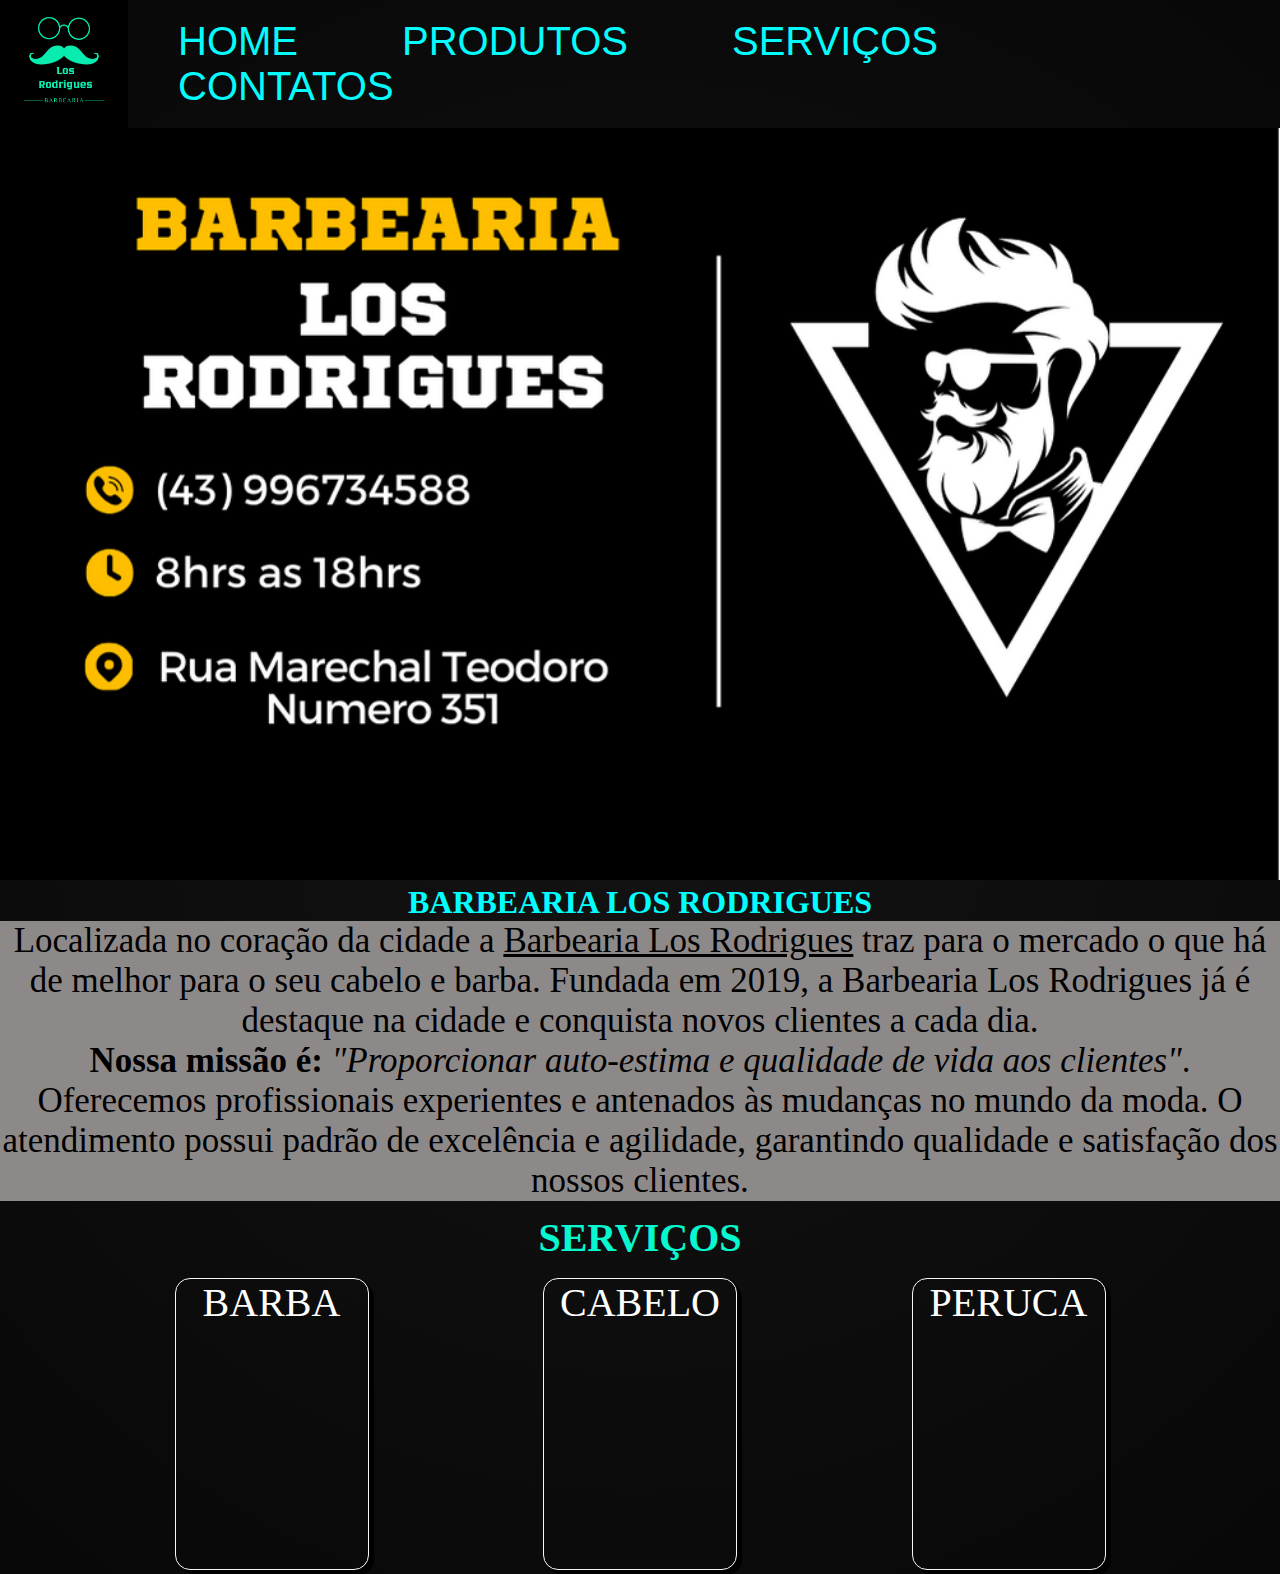
<file: index.html>
<!DOCTYPE html>
<html lang="pt-br">

<head>
    <meta charset="UTF-8">
    <meta name="viewport" content="width=device-width, initial-scale=1.0">
    <link rel="stylesheet" href="style.css">
    <title>Barbearia Los Rodrigues</title>
</head>

<body>
    <header>
        <div class="header-pai">
            <img id="logo" src="img/logo.png" alt="">
    <nav>
        <ul>
            <li><a href="index.html">home</a></li>
            <li><a href="#">produtos</a></li>
            <li><a href="#">serviços</a></li>
            <li><a href="contato.html">contatos</a></li>
        </ul>
        
    </nav>
    </div>
    </header>
    
    <img id="banner" src="img/banner.png" alt="banner topo">
    <h1>Barbearia Los Rodrigues </h1>
    <div class="texto">
        <p>Localizada no coração da cidade a <u>Barbearia Los Rodrigues</u> traz para o mercado o que há de melhor para
            o seu
            cabelo e barba. Fundada em 2019, a Barbearia Los Rodrigues já é destaque na cidade e conquista novos
            clientes a cada dia.</p>

        <p> <strong>Nossa missão é:</strong> <em>"Proporcionar auto-estima e qualidade de vida aos clientes"</em>.</p>

        <p>Oferecemos profissionais experientes e antenados às mudanças no mundo da moda. O atendimento possui padrão de
            excelência e agilidade, garantindo qualidade e satisfação dos nossos clientes.</p>
    </div>
</p>
    <h2>serviços</h2>
    <section class="servico">
    <div class="item-servico" id="item1">barba</div>
    <div class="item-servico" id="item2">cabelo</div>
    <div class="item-servico" id="item3">peruca</div>
    </section>
   
   
</body>


    </html>
</file>
<file: style.css>
*{
margin: 0%;
padding: 0%;
}

#logo {
    width: 10%;
    height: 5%;
}
.header-pai {
    position: relative;
    display: flex;
    justify-content: space-around;
    align-items: center;
}   

#banner {
width: 100%;
height: 50%;
}
nav li {
    display: inline;
   padding: 50px;
}

nav a {
    text-transform: uppercase;
    color: rgb(4, 252, 252);
    font-size: 40px;
    text-decoration: rgb(240, 241, 241);
    font-weight: lighter;
    font-family: 'Franklin Gothic Medium', 'Arial Narrow', Arial, sans-serif;
}

nav a:hover {
    color: rgb(124, 133, 133);
    text-decoration: underline;

}

h1 {
    text-align: center;
    color: rgb(0, 255, 255);
    text-transform: uppercase;
}

body {
    background: rgb(20, 19, 19);
background: radial-gradient(circle, rgba(5, 5, 5, 0.944) 0%, rgb(8, 8, 8) 100%);
}

.texto {
background-color: rgb(141, 137, 137);    
font-size: 35px;
text-align: center;

}

h2{
    color:rgb(6, 248, 208);
    text-align: center;
    text-transform: uppercase;
    font-size: 40px;
    padding: 1%;


}
.servico {
display: flex;
width: 100vw;
height: 300px;
justify-content: space-evenly;
align-items: center;
flex-wrap: wrap;

}

.item-servico {
    display: flex;
width:15%;
height: 290px;
border:  1px solid #f4f6f7;
color: white;
justify-content: center;
align-items: flex-start;
border-radius: 15px;
text-transform: uppercase;
font-size: 40px;
box-shadow: 5px 5px #000000;
}

#item1 {
    background-image: url(https://images.pexels.com/photos/2014808/pexels-photo-2014808.jpeg?auto=compress&cs=tinysrgb&w=1260&h=750&dpr=1);
    background-size: cover;

}
#item2 {
    background-image:url(https://images.pexels.com/photos/2809652/pexels-photo-2809652.jpeg?auto=compress&cs=tinysrgb&w=1260&h=750&dpr=1) ;
    background-size: cover;
}
#item3 {
    background-image: url(https://images.pexels.com/photos/331989/pexels-photo-331989.jpeg?auto=compress&cs=tinysrgb&w=1260&h=750&dpr=1);
    background-size: cover;
}
</file>
